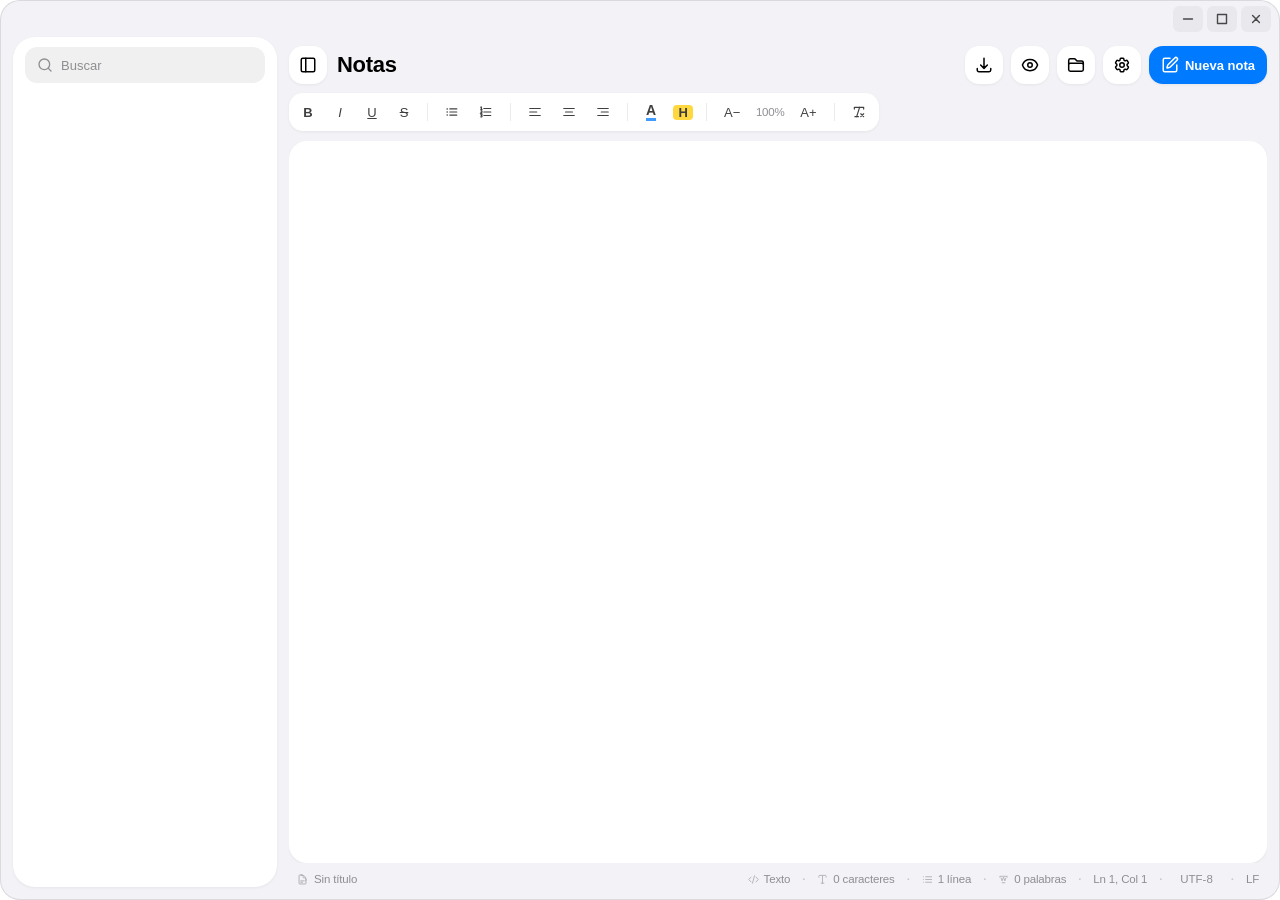
<file: src/index.html>
<!DOCTYPE html>
<html lang="es">
<head>
<meta charset="UTF-8">
<meta name="viewport" content="width=device-width,initial-scale=1.0,maximum-scale=1.0,minimum-scale=1.0,user-scalable=no">
<link rel="stylesheet" href="style.css">
<script src="bookos-palette.js"></script>
<title>Bloc de notas</title>
<script src="locales.js"></script>
<script src="i18n.js"></script>
</head>
<body>
<div class="main-container windowed" id="mc">
  <div class="titlebar" data-tauri-drag-region>
    <div class="controls">
      <button id="minimize" data-i18n-title="wm.minimize" title="Minimizar"><svg width="16" height="16" viewBox="0 0 16 16" fill="none" stroke="currentColor" stroke-width="1.4" stroke-linecap="round" stroke-linejoin="round"><path d="M3.5 8H12.5"/></svg></button>
      <button id="maximize" data-i18n-title="wm.maximize" title="Maximizar"><svg width="16" height="16" viewBox="0 0 16 16" fill="none" stroke="currentColor" stroke-width="1.4" stroke-linecap="round" stroke-linejoin="round"><path d="M3.5 3.5H12.5V12.5H3.5Z"/></svg></button>
      <button id="close" data-i18n-title="wm.close" title="Cerrar"><svg width="16" height="16" viewBox="0 0 16 16" fill="none" stroke="currentColor" stroke-width="1.4" stroke-linecap="round" stroke-linejoin="round"><path d="M4.6 4.6L11.4 11.4M11.4 4.6L4.6 11.4"/></svg></button>
    </div>
  </div>

  <div class="cuerpo">
  <aside class="lista" id="lista">
    <label class="lista-buscar">
      <svg width="16" height="16" viewBox="0 0 24 24" fill="none" stroke="currentColor" stroke-width="2" stroke-linecap="round" stroke-linejoin="round"><path d="m21 21-4.34-4.34"/><circle cx="11" cy="11" r="8"/></svg>
      <input type="text" id="lista-buscar" data-i18n-ph="notas.buscar" placeholder="Buscar" spellcheck="false" autocomplete="off">
    </label>
    <div class="lista-notas" id="lista-notas"></div>
  </aside>
  <div class="principal">
  <div class="cabecera">
    <button id="lista-btn" class="boton redondo" data-i18n-title="tb.lista" title="Mostrar u ocultar la lista" aria-label="Mostrar u ocultar la lista">
      <svg viewBox="0 0 24 24" fill="none" stroke="currentColor" stroke-width="2" stroke-linecap="round" stroke-linejoin="round"><rect width="18" height="18" x="3" y="3" rx="2"/><path d="M9 3v18"/></svg>
    </button>
    <div class="cab-nombre">
      <h1 class="cab-titulo" id="tb-title">Notas</h1>
      <span class="cab-cuenta solo-nota" id="lista-cuenta"></span>
    </div>
    <div class="cab-acciones">
      <button id="imagen-btn" class="boton redondo solo-nota" data-i18n-title="notas.imagen" title="Insertar imagen" aria-label="Insertar imagen">
        <svg viewBox="0 0 24 24" fill="none" stroke="currentColor" stroke-width="2" stroke-linecap="round" stroke-linejoin="round"><path d="M16 5h6"/><path d="M19 2v6"/><path d="M21 11.5V19a2 2 0 0 1-2 2H5a2 2 0 0 1-2-2V5a2 2 0 0 1 2-2h7.5"/><path d="m21 15-3.086-3.086a2 2 0 0 0-2.828 0L6 21"/><circle cx="9" cy="9" r="2"/></svg>
      </button>
      <button id="tareas-btn" class="boton redondo solo-nota" data-i18n-title="notas.tareas" title="Lista de tareas" aria-label="Lista de tareas">
        <svg viewBox="0 0 24 24" fill="none" stroke="currentColor" stroke-width="2" stroke-linecap="round" stroke-linejoin="round"><path d="M13 5h8"/><path d="M13 12h8"/><path d="M13 19h8"/><path d="m3 17 2 2 4-4"/><path d="m3 7 2 2 4-4"/></svg>
      </button>
      <button id="save-btn" class="boton redondo solo-archivo" data-i18n-title="tb.save" title="Guardar (Ctrl+S)" aria-label="Guardar">
        <svg viewBox="0 0 24 24" fill="none" stroke="currentColor" stroke-width="2" stroke-linecap="round" stroke-linejoin="round"><path d="M3 16.5v2.25A2.25 2.25 0 0 0 5.25 21h13.5A2.25 2.25 0 0 0 21 18.75V16.5M16.5 12 12 16.5m0 0L7.5 12m4.5 4.5V3"/></svg>
      </button>
      <button id="preview-btn" class="boton redondo solo-archivo" data-i18n-title="tb.preview" title="Previsualizar (Ctrl+P)" aria-label="Previsualizar">
        <svg viewBox="0 0 24 24" fill="none" stroke="currentColor" stroke-width="2" stroke-linecap="round" stroke-linejoin="round"><path d="M2.036 12.322a1.012 1.012 0 0 1 0-.639C3.423 7.51 7.36 4.5 12 4.5c4.638 0 8.573 3.007 9.963 7.178.07.207.07.431 0 .639C20.577 16.49 16.64 19.5 12 19.5c-4.638 0-8.573-3.007-9.963-7.178Z"/><path d="M15 12a3 3 0 1 1-6 0 3 3 0 0 1 6 0Z"/></svg>
      </button>
      <button id="open-btn" class="boton redondo" data-i18n-title="tb.open" title="Abrir (Ctrl+O)" aria-label="Abrir">
        <svg viewBox="0 0 24 24" fill="none" stroke="currentColor" stroke-width="2" stroke-linecap="round" stroke-linejoin="round"><path d="M2.25 12.75V12A2.25 2.25 0 0 1 4.5 9.75h15A2.25 2.25 0 0 1 21.75 12v.75m-8.69-6.44-2.12-2.12a1.5 1.5 0 0 0-1.061-.44H4.5A2.25 2.25 0 0 0 2.25 6v12a2.25 2.25 0 0 0 2.25 2.25h15A2.25 2.25 0 0 0 21.75 18V9a2.25 2.25 0 0 0-2.25-2.25h-5.379a1.5 1.5 0 0 1-1.06-.44Z"/></svg>
      </button>
      <button id="settings-btn" class="boton redondo" data-i18n-title="tb.settings" title="Ajustes" aria-label="Ajustes">
        <svg viewBox="0 0 24 24" fill="none" stroke="currentColor" stroke-width="2" stroke-linecap="round" stroke-linejoin="round"><path d="M9.594 3.94c.09-.542.56-.94 1.11-.94h2.593c.55 0 1.02.398 1.11.94l.213 1.281c.063.374.313.686.645.87.074.04.147.083.22.127.325.196.72.257 1.075.124l1.217-.456a1.125 1.125 0 0 1 1.37.49l1.296 2.247a1.125 1.125 0 0 1-.26 1.431l-1.003.827c-.293.241-.438.613-.43.992a7.723 7.723 0 0 1 0 .255c-.008.378.137.75.43.991l1.004.827c.424.35.534.955.26 1.43l-1.298 2.247a1.125 1.125 0 0 1-1.369.491l-1.217-.456c-.355-.133-.75-.072-1.076.124a6.47 6.47 0 0 1-.22.128c-.331.183-.581.495-.644.869l-.213 1.281c-.09.543-.56.94-1.11.94h-2.594c-.55 0-1.019-.398-1.11-.94l-.213-1.281c-.062-.374-.312-.686-.644-.87a6.52 6.52 0 0 1-.22-.127c-.325-.196-.72-.257-1.076-.124l-1.217.456a1.125 1.125 0 0 1-1.369-.49l-1.297-2.247a1.125 1.125 0 0 1 .26-1.431l1.004-.827c.292-.24.437-.613.43-.991a6.932 6.932 0 0 1 0-.255c.007-.38-.138-.751-.43-.992l-1.004-.827a1.125 1.125 0 0 1-.26-1.43l1.297-2.247a1.125 1.125 0 0 1 1.37-.491l1.216.456c.356.133.751.072 1.076-.124.072-.044.146-.086.22-.128.332-.183.582-.495.644-.869l.214-1.28Z"/><path d="M15 12a3 3 0 1 1-6 0 3 3 0 0 1 6 0Z"/></svg>
      </button>
      <button id="new-btn" class="boton primario" data-i18n-title="tb.new" title="Nueva nota (Ctrl+N)">
        <svg viewBox="0 0 24 24" fill="none" stroke="currentColor" stroke-width="2" stroke-linecap="round" stroke-linejoin="round"><path d="M12 3H5a2 2 0 0 0-2 2v14a2 2 0 0 0 2 2h14a2 2 0 0 0 2-2v-7"/><path d="M18.375 2.625a1 1 0 0 1 3 3l-9.013 9.014a2 2 0 0 1-.853.505l-2.873.84a.5.5 0 0 1-.62-.62l.84-2.873a2 2 0 0 1 .506-.852z"/></svg>
        <span data-i18n="notas.nueva">Nueva nota</span>
      </button>
    </div>
  </div>
  <div class="tabs" id="tabs-row"></div>
  <div class="toolbar" id="toolbar">
    <div class="formato">
    <button class="tool-btn" data-cmd="bold" title="Negrita (Ctrl+B)" aria-label="Negrita"><b>B</b></button>
    <button class="tool-btn" data-cmd="italic" title="Cursiva (Ctrl+I)" aria-label="Cursiva"><i>I</i></button>
    <button class="tool-btn" data-cmd="underline" title="Subrayado (Ctrl+U)" aria-label="Subrayado"><u>U</u></button>
    <button class="tool-btn" data-cmd="strikeThrough" title="Tachado" aria-label="Tachado"><s>S</s></button>
    <span class="tool-sep"></span>
    <button class="tool-btn" data-cmd="insertUnorderedList" title="Lista" aria-label="Lista">
      <svg width="14" height="14" viewBox="0 0 24 24" fill="none" stroke="currentColor" stroke-width="2" stroke-linecap="round"><path d="M8.25 6.75h12M8.25 12h12m-12 5.25h12M3.75 6.75h.007v.008H3.75V6.75Zm.375 0a.375.375 0 1 1-.75 0 .375.375 0 0 1 .75 0ZM3.75 12h.007v.008H3.75V12Zm.375 0a.375.375 0 1 1-.75 0 .375.375 0 0 1 .75 0Zm-.375 5.25h.007v.008H3.75v-.008Zm.375 0a.375.375 0 1 1-.75 0 .375.375 0 0 1 .75 0Z"/></svg>
    </button>
    <button class="tool-btn" data-cmd="insertOrderedList" title="Lista numerada" aria-label="Lista numerada">
      <svg width="14" height="14" viewBox="0 0 24 24" fill="none" stroke="currentColor" stroke-width="2" stroke-linecap="round"><path d="M8.242 5.992h12m-12 6.003H20.24m-12 5.999h12M4.117 7.495v-3.75H2.99m1.125 3.75H2.99m1.125 0H5.24m-1.92 2.577a1.125 1.125 0 1 1 1.591 1.59l-1.83 1.83h2.16M2.99 15.745h1.125a1.125 1.125 0 0 1 0 2.25H3.74m0-.002h.375a1.125 1.125 0 0 1 0 2.25H2.99"/></svg>
    </button>
    <span class="tool-sep"></span>
    <button class="tool-btn" data-cmd="justifyLeft" title="Izquierda" aria-label="Izquierda">
      <svg width="14" height="14" viewBox="0 0 24 24" fill="none" stroke="currentColor" stroke-width="2" stroke-linecap="round"><path d="M3 6h18M3 12h12M3 18h18"/></svg>
    </button>
    <button class="tool-btn" data-cmd="justifyCenter" title="Centro" aria-label="Centro">
      <svg width="14" height="14" viewBox="0 0 24 24" fill="none" stroke="currentColor" stroke-width="2" stroke-linecap="round"><path d="M3 6h18M6 12h12M3 18h18"/></svg>
    </button>
    <button class="tool-btn" data-cmd="justifyRight" title="Derecha" aria-label="Derecha">
      <svg width="14" height="14" viewBox="0 0 24 24" fill="none" stroke="currentColor" stroke-width="2" stroke-linecap="round"><path d="M3 6h18M9 12h12M3 18h18"/></svg>
    </button>
    <span class="tool-sep"></span>
    <label class="color-wrap" title="Color de texto">
      <span class="color-letter">A</span>
      <input type="color" id="color-text" value="#000000">
    </label>
    <label class="color-wrap" title="Color de fondo">
      <span class="color-letter color-letter-bg">H</span>
      <input type="color" id="color-bg" value="#ffff00">
    </label>
    <span class="tool-sep solo-archivo"></span>
    <button class="tool-btn solo-archivo" id="zoom-out" title="Reducir (Ctrl+-)" aria-label="Reducir">A−</button>
    <span class="zoom-val solo-archivo" id="zoom-val">100%</span>
    <button class="tool-btn solo-archivo" id="zoom-in" title="Aumentar (Ctrl++)" aria-label="Aumentar">A+</button>
    <span class="tool-sep"></span>
    <button class="tool-btn" data-cmd="removeFormat" title="Limpiar formato" aria-label="Limpiar formato">
      <svg width="14" height="14" viewBox="0 0 24 24" fill="none" stroke="currentColor" stroke-width="2" stroke-linecap="round" stroke-linejoin="round"><path d="M4 7V4h16v3"/><path d="M5 20h6"/><path d="M13 4L8 20"/><path d="M15 15l5 5M20 15l-5 5"/></svg>
    </button>
    </div>
    <button class="boton redondo solo-nota" id="borrar-nota" data-i18n-title="notas.borrar" title="Eliminar nota" aria-label="Eliminar nota">
      <svg viewBox="0 0 24 24" fill="none" stroke="currentColor" stroke-width="2" stroke-linecap="round" stroke-linejoin="round"><path d="M10 11v6"/><path d="M14 11v6"/><path d="M19 6v14a2 2 0 0 1-2 2H7a2 2 0 0 1-2-2V6"/><path d="M3 6h18"/><path d="M8 6V4a2 2 0 0 1 2-2h4a2 2 0 0 1 2 2v2"/></svg>
    </button>
  </div>

  <div class="page-wrap" id="page-wrap">
    <div class="page page-editor" id="page-editor">
      <div class="split" id="split">
        <div class="editor-wrap split-pane" id="editor-pane">
          <div class="editor-host" id="editor-host"></div>
        </div>
      </div>
      <div class="statusbar" id="statusbar">
        <span class="status-left solo-archivo">
          <svg viewBox="0 0 24 24" fill="none" stroke="currentColor" stroke-width="2" stroke-linecap="round" stroke-linejoin="round"><path d="M19.5 14.25v-2.625a3.375 3.375 0 0 0-3.375-3.375h-1.5A1.125 1.125 0 0 1 13.5 7.125v-1.5a3.375 3.375 0 0 0-3.375-3.375H8.25m0 12.75h7.5m-7.5 3H12M10.5 2.25H5.625c-.621 0-1.125.504-1.125 1.125v17.25c0 .621.504 1.125 1.125 1.125h12.75c.621 0 1.125-.504 1.125-1.125V11.25a9 9 0 0 0-9-9Z"/></svg>
          <span id="status-path">Sin título</span>
        </span>
        <span class="status-right">
          <span class="status-chip solo-archivo">
            <svg viewBox="0 0 24 24" fill="none" stroke="currentColor" stroke-width="2" stroke-linecap="round" stroke-linejoin="round"><path d="M17.25 6.75 22.5 12l-5.25 5.25m-10.5 0L1.5 12l5.25-5.25m7.5-3-4.5 16.5"/></svg>
            <span id="status-lang">Texto</span>
          </span>
          <span class="status-dot solo-archivo">·</span>
          <span class="status-chip">
            <svg viewBox="0 0 24 24" fill="none" stroke="currentColor" stroke-width="2" stroke-linecap="round" stroke-linejoin="round"><path d="M4 7V5a2 2 0 0 1 2-2h12a2 2 0 0 1 2 2v2"/><line x1="9" y1="20" x2="15" y2="20"/><line x1="12" y1="4" x2="12" y2="20"/></svg>
            <span id="status-chars">0 caracteres</span>
          </span>
          <span class="status-dot">·</span>
          <span class="status-chip">
            <svg viewBox="0 0 24 24" fill="none" stroke="currentColor" stroke-width="2" stroke-linecap="round" stroke-linejoin="round"><line x1="8" y1="6" x2="21" y2="6"/><line x1="8" y1="12" x2="21" y2="12"/><line x1="8" y1="18" x2="21" y2="18"/><line x1="3" y1="6" x2="3.01" y2="6"/><line x1="3" y1="12" x2="3.01" y2="12"/><line x1="3" y1="18" x2="3.01" y2="18"/></svg>
            <span id="status-lines">1 línea</span>
          </span>
          <span class="status-dot">·</span>
          <span class="status-chip">
            <svg viewBox="0 0 24 24" fill="none" stroke="currentColor" stroke-width="2" stroke-linecap="round" stroke-linejoin="round"><path d="M4 7V5h16v2"/><path d="M9 19h6"/><path d="M7 9l2 6 3-8 3 8 2-6"/></svg>
            <span id="status-words">0 palabras</span>
          </span>
          <span class="status-dot solo-archivo">·</span>
          <span class="status-chip solo-archivo" id="status-caret" title="Línea : Columna">Ln 1, Col 1</span>
          <span class="status-dot solo-archivo">·</span>
          <button class="status-chip status-button solo-archivo" id="status-encoding" title="Codificación · click para cambiar">UTF-8</button>
          <span class="status-dot solo-archivo">·</span>
          <span class="status-chip solo-archivo" id="status-eol" title="Fin de línea">LF</span>
        </span>
      </div>
    </div>

    <div class="page page-settings hidden" id="page-settings">
      <div class="settings-frame">
        <div class="section-header" data-i18n="sec.appearance">Apariencia</div>
        <div class="detail-card">
          <div class="detail-item detail-item-row">
            <div class="detail-texts"><div class="dt" data-i18n="theme">Tema</div><div class="ds" data-i18n="theme.ds">Sigue al sistema cuando es Automático</div></div>
            <div class="seg" id="seg-theme" data-key="theme">
              <button data-v="auto" data-i18n="theme.auto">Auto</button><button data-v="light" data-i18n="theme.light">Claro</button><button data-v="dark" data-i18n="theme.dark">Oscuro</button>
            </div>
          </div>
          <div class="detail-item detail-item-row">
            <div class="detail-texts"><div class="dt" data-i18n="font">Fuente</div><div class="ds" data-i18n="font.ds">Familia del editor</div></div>
            <div class="seg" id="seg-font" data-key="font">
              <button data-v="sans">Sans</button><button data-v="serif">Serif</button><button data-v="mono">Mono</button>
            </div>
          </div>
          <div class="detail-item detail-item-row">
            <div class="detail-texts"><div class="dt" data-i18n="ui.lang">Idioma de la interfaz</div><div class="ds" data-i18n="ui.lang.ds">Cambia el idioma de toda la aplicación</div></div>
            <select id="ui-lang" class="mini-select">
              <option value="auto">Auto</option>
              <option value="es">Español</option>
              <option value="en">English</option>
            </select>
          </div>
        </div>

        <div class="section-header" data-i18n="sec.editor">Editor</div>
        <div class="detail-card">
          <div class="detail-item detail-item-row">
            <div class="detail-texts"><div class="dt" data-i18n="editor.wrap">Ajuste de línea</div><div class="ds" data-i18n="editor.wrap.ds">Envolver texto al borde</div></div>
            <div class="toggle-switch" id="tg-wrap" role="switch" tabindex="0"></div>
          </div>
          <div class="detail-item detail-item-row">
            <div class="detail-texts"><div class="dt" data-i18n="editor.status">Mostrar barra de estado</div><div class="ds" data-i18n="editor.status.ds">Cuenta de caracteres y líneas</div></div>
            <div class="toggle-switch" id="tg-status" role="switch" tabindex="0"></div>
          </div>
          <div class="detail-item detail-item-row">
            <div class="detail-texts"><div class="dt" data-i18n="editor.accent">Resaltar archivos por color</div><div class="ds" data-i18n="editor.accent.ds">Fondo distinto según extensión</div></div>
            <div class="toggle-switch" id="tg-fileaccent" role="switch" tabindex="0"></div>
          </div>
          <div class="detail-item detail-item-row">
            <div class="detail-texts"><div class="dt" data-i18n="editor.restore">Restaurar sesión</div><div class="ds" data-i18n="editor.restore.ds">Reabrir pestañas al iniciar la app</div></div>
            <div class="toggle-switch" id="tg-restore" role="switch" tabindex="0"></div>
          </div>
          <div class="detail-item detail-item-row">
            <div class="detail-texts"><div class="dt" data-i18n="editor.autosave">Auto-guardado</div><div class="ds" data-i18n="editor.autosave.ds">Guarda solo los archivos con ruta tras escribir</div></div>
            <div class="toggle-switch" id="tg-autosave" role="switch" tabindex="0"></div>
          </div>
        </div>

        <div class="section-header" data-i18n="sec.preview">Previsualización</div>
        <div class="detail-card">
          <div class="detail-item detail-item-row">
            <div class="detail-texts"><div class="dt" data-i18n="yt.nocookie">YouTube sin cookies</div><div class="ds" data-i18n="yt.nocookie.ds">Usa youtube-nocookie.com + sin anotaciones</div></div>
            <div class="toggle-switch" id="tg-yt-nocookie" role="switch" tabindex="0"></div>
          </div>
          <div class="detail-item detail-item-row">
            <div class="detail-texts"><div class="dt" data-i18n="yt.direct">YouTube directo (sin /embed/)</div><div class="ds" data-i18n="yt.direct.ds">Para videos que prohíben embeber. Suele fallar por X-Frame-Options. Inténtalo si el embed dice "no disponible".</div></div>
            <div class="toggle-switch" id="tg-yt-direct" role="switch" tabindex="0"></div>
          </div>
        </div>

        <div class="section-header" data-i18n="sec.shortcuts">Atajos de teclado</div>
        <div class="detail-card">
          <div class="detail-item detail-item-row clickable" id="open-shortcuts">
            <div class="detail-texts">
              <div class="dt" data-i18n="sc.customize">Personalizar atajos</div>
              <div class="ds" data-i18n="sc.customize.ds">Abre el panel de atajos · click derecho una fila para editar</div>
            </div>
            <kbd class="kbd-hint">Ctrl+/</kbd>
          </div>
          <div class="detail-item detail-item-row clickable" id="reset-shortcuts">
            <div class="detail-texts">
              <div class="dt" data-i18n="sc.reset">Restablecer todos</div>
              <div class="ds" data-i18n="sc.reset.ds">Vuelve a los valores por defecto</div>
            </div>
          </div>
        </div>

        <div class="section-header" data-i18n="sec.about">Acerca de</div>
        <div class="detail-card">
          <div class="detail-item detail-item-row">
            <div class="detail-texts"><div class="dt">Bookos Notepad</div><div class="ds"><span data-i18n="about.versionPre">Versión</span> <span id="about-version">0.2.0</span> · BookOS</div></div>
          </div>
        </div>
      </div>
    </div>
  </div>
  </div>
  </div>
</div>

<div class="dialogo" id="dialogo-borrar" hidden>
  <div class="dialogo-caja" role="alertdialog" aria-modal="true" aria-labelledby="dialogo-borrar-titulo">
    <div class="dialogo-titulo" id="dialogo-borrar-titulo" data-i18n="notas.borrar.titulo">¿Eliminar esta nota?</div>
    <div class="dialogo-texto" id="dialogo-borrar-texto"></div>
    <div class="dialogo-botones">
      <button class="dialogo-btn" id="borrar-no" data-i18n="notas.borrar.no">Cancelar</button>
      <button class="dialogo-btn peligro" id="borrar-si" data-i18n="notas.borrar.si">Eliminar</button>
    </div>
  </div>
</div>

<div class="toast" id="toast" role="status" aria-live="polite"></div>
<script src="vendor/marked.min.js"></script>
<script src="tauri-bridge.js"></script>
<script src="main.js" type="module"></script>
</body>
</html>
</file>
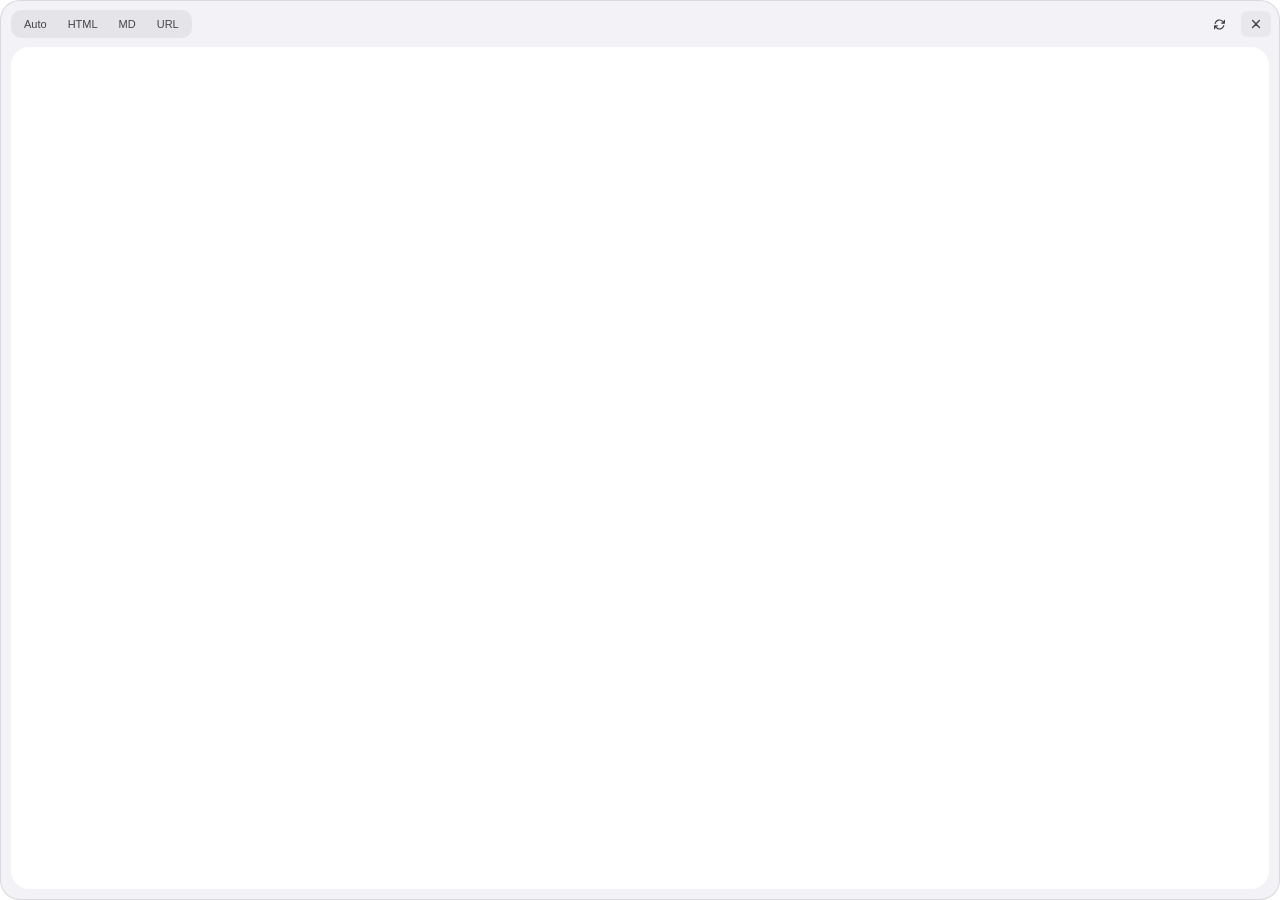
<file: src/preview.html>
<!DOCTYPE html>
<html lang="es">
<head>
<meta charset="UTF-8">
<meta name="viewport" content="width=device-width,initial-scale=1.0,maximum-scale=1.0,minimum-scale=1.0,user-scalable=no">
<link rel="stylesheet" href="style.css">
<script src="bookos-palette.js"></script>
<title>Vista previa</title>
<script src="locales.js"></script>
<script src="i18n.js"></script>
</head>
<body>
<div class="main-container windowed vp">
  <div class="vp-barra" data-tauri-drag-region>
    <div class="preview-mode-pills" id="preview-mode-pills">
              <button class="pill" data-pmode="auto" title="Automático según extensión">Auto</button>
              <button class="pill" data-pmode="html" title="Render HTML del editor">HTML</button>
              <button class="pill" data-pmode="md" title="Render Markdown del editor">MD</button>
              <button class="pill" data-pmode="url" title="Cargar URL externa">URL</button>
            </div>
    <div class="vp-titulo" id="vp-titulo"></div>
    <div class="vp-hueco" data-tauri-drag-region></div>
    <button class="tool-btn" id="preview-refresh" title="Recargar" aria-label="Recargar">
              <svg width="13" height="13" viewBox="0 0 24 24" fill="none" stroke="currentColor" stroke-width="2.2" stroke-linecap="round" stroke-linejoin="round"><path d="M16.023 9.348h4.992v-.001M2.985 19.644v-4.992m0 0h4.992m-4.993 0 3.181 3.183a8.25 8.25 0 0 0 13.803-3.7M4.031 9.865a8.25 8.25 0 0 1 13.803-3.7l3.181 3.182m0-4.991v4.99"/></svg>
            </button>
    <div class="controls">
      <button id="close" data-i18n-title="wm.close" title="Cerrar"><svg width="16" height="16" viewBox="0 0 16 16" fill="none" stroke="currentColor" stroke-width="1.4" stroke-linecap="round" stroke-linejoin="round"><path d="M4.6 4.6L11.4 11.4M11.4 4.6L4.6 11.4"/></svg></button>
    </div>
  </div>
  <div class="vp-url" id="vp-url" hidden>
    <input type="text" class="url-input" id="url-input" placeholder="https://… · youtube.com/watch?v=… · localhost:3000" spellcheck="false">
    <button class="tool-btn" id="url-go" title="Cargar (Enter)" aria-label="Cargar">
              <svg width="13" height="13" viewBox="0 0 24 24" fill="none" stroke="currentColor" stroke-width="2.2" stroke-linecap="round" stroke-linejoin="round"><path d="M13.5 4.5 21 12m0 0-7.5 7.5M21 12H3"/></svg>
            </button>
  </div>
  <div class="preview-body" id="preview-body"></div>
</div>

<div class="toast" id="toast" role="status" aria-live="polite"></div>
<script src="vendor/marked.min.js"></script>
<script src="tauri-bridge.js"></script>
<script src="preview.js" type="module"></script>
</body>
</html>
</file>
<file: src/style.css>
/* BookOS Notepad — visual cousin of bookos-settings, bookos-calc, bookos-clock */
:root{--bg:#f2f2f7;--card:#FFF;--tx:#000;--tx2:#8e8e93;--div:rgba(0,0,0,.08);--brd:rgba(0,0,0,.1);--hov:rgba(0,0,0,.04);--act:rgba(0,0,0,.08);--blue:#007aff;--sbg:rgba(0,0,0,.06);--toff:#e0e0e0;--green:#34c759;--red:#ff3b30;--orange:#ff9500;--yellow:#ffcc00;--purple:#af52de;--pink:#ff2d92;--teal:#5ac8fa;--ease:cubic-bezier(.22,.9,.3,1);--sh-sm:0 1px 3px rgba(0,0,0,.06);--sh-md:0 4px 16px rgba(0,0,0,.08);--sh-lg:0 8px 32px rgba(0,0,0,.16)}
:root.light-mode{--bg:#f2f2f7;--card:#FFF;--tx:#000;--tx2:#8e8e93;--div:rgba(0,0,0,.08);--brd:rgba(0,0,0,.1);--hov:rgba(0,0,0,.04);--act:rgba(0,0,0,.08);--blue:#007aff;--sbg:rgba(0,0,0,.06);--toff:#e0e0e0;--green:#34c759;--red:#ff3b30;--orange:#ff9500;--yellow:#ffcc00;--purple:#af52de;--pink:#ff2d92;--teal:#5ac8fa}
:root.dark-mode{--bg:#000;--card:#1c1c1e;--tx:#fff;--tx2:#8e8e93;--div:rgba(255,255,255,.08);--brd:rgba(255,255,255,.06);--hov:rgba(255,255,255,.06);--act:rgba(255,255,255,.1);--blue:#0a84ff;--sbg:rgba(255,255,255,.08);--toff:#48484a;--green:#30d158;--red:#ff453a;--orange:#ff9f0a;--yellow:#ffd60a;--purple:#bf5af2;--pink:#ff375f;--teal:#64d2ff;--sh-sm:0 1px 3px rgba(0,0,0,.3);--sh-md:0 4px 16px rgba(0,0,0,.4);--sh-lg:0 8px 32px rgba(0,0,0,.5)}
@media(prefers-color-scheme:dark){:root:not(.light-mode){--bg:#000;--card:#1c1c1e;--tx:#fff;--tx2:#8e8e93;--div:rgba(255,255,255,.08);--brd:rgba(255,255,255,.06);--hov:rgba(255,255,255,.06);--act:rgba(255,255,255,.1);--blue:#0a84ff;--sbg:rgba(255,255,255,.08);--toff:#48484a;--green:#30d158;--red:#ff453a;--orange:#ff9f0a;--yellow:#ffd60a;--purple:#bf5af2;--pink:#ff375f;--teal:#64d2ff;--sh-sm:0 1px 3px rgba(0,0,0,.3);--sh-md:0 4px 16px rgba(0,0,0,.4);--sh-lg:0 8px 32px rgba(0,0,0,.5)}}

*,*::before,*::after{box-sizing:border-box;margin:0;padding:0;-webkit-tap-highlight-color:transparent}
html,body{height:100%;overflow:hidden;background:transparent;outline:0}
html{-webkit-text-size-adjust:100%;text-size-adjust:100%}
*:focus{outline:none}
*:focus-visible{outline:2px solid var(--blue);outline-offset:2px;border-radius:6px}
button:focus-visible{outline-offset:-2px}
body{font-family:-apple-system,BlinkMacSystemFont,'Segoe UI','Noto Sans',Roboto,sans-serif;color:var(--tx);-webkit-font-smoothing:antialiased;-moz-osx-font-smoothing:grayscale;text-rendering:optimizeLegibility;letter-spacing:-.01em;user-select:none;-webkit-user-select:none}

/* #15 Scrollbar global custom */
*::-webkit-scrollbar{width:8px;height:8px}
*::-webkit-scrollbar-track{background:transparent}
*::-webkit-scrollbar-thumb{background:var(--toff);border-radius:4px;transition:background .2s}
*::-webkit-scrollbar-thumb:hover{background:var(--tx2)}
*{scrollbar-width:thin;scrollbar-color:var(--toff) transparent}

.main-container{width:100%;height:100%;background:var(--bg);display:flex;flex-direction:column;overflow:hidden}
.main-container.windowed{border-radius:20px;border:1px solid var(--brd)}
.main-container.fullscreen-note{border-radius:0;border:0}
.fullscreen-note.show-chrome .titlebar{transform:translateY(0)}
.fullscreen-note.show-chrome .toolbar{transform:translateY(0)}
.fullscreen-note .page-wrap{padding-top:0}
.fs-hotzone{position:fixed;top:0;left:0;right:0;height:14px;z-index:19;background:transparent}

/* Titlebar */


.tool-btn{background:0;border:0;color:var(--tx);cursor:pointer;height:30px;min-width:30px;padding:0 9px;border-radius:8px;font-family:inherit;font-size:13px;display:flex;align-items:center;justify-content:center;transition:opacity .15s var(--ease),background .15s var(--ease),color .15s var(--ease),transform .12s var(--ease);opacity:.75}
.tool-btn:hover{opacity:1;background:var(--hov)}
.tool-btn:active{transform:scale(.94)}
.tool-sep{width:1px;height:18px;background:var(--div);margin:0 6px;flex-shrink:0}
.zoom-val{font-size:11.5px;color:var(--tx2);min-width:38px;text-align:center;font-variant-numeric:tabular-nums;font-weight:500}
/* #7 Color pickers — distinct text vs bg */
.color-wrap{display:inline-flex;align-items:center;justify-content:center;width:30px;height:30px;border-radius:8px;cursor:pointer;position:relative;overflow:hidden;transition:opacity .15s var(--ease),background .15s var(--ease),transform .12s var(--ease);opacity:.75}
.color-wrap:hover{opacity:1;background:var(--hov)}
.color-wrap:active{transform:scale(.94)}
.color-wrap input[type=color]{position:absolute;inset:0;opacity:0;cursor:pointer;width:100%;height:100%;border:0;padding:0}
.color-letter{font-size:14px;font-weight:700;pointer-events:none;display:inline-flex;align-items:flex-end;justify-content:center;line-height:1;padding-bottom:1px;border-bottom:3px solid var(--blue)}
.color-letter-bg{border-bottom:0;background:var(--yellow);color:#000;padding:1px 5px;border-radius:4px;font-size:13px}

/* Pages */
.page-wrap{flex:1;min-height:0;overflow:hidden;position:relative}
.page{position:absolute;inset:0;display:flex;flex-direction:column;overflow:hidden}
.page.hidden{display:none}

@keyframes pageInR{from{opacity:0;transform:translate3d(36px,0,0)}to{opacity:1;transform:translate3d(0,0,0)}}
@keyframes pageInL{from{opacity:0;transform:translate3d(-36px,0,0)}to{opacity:1;transform:translate3d(0,0,0)}}
.page.slide-in-r{animation:pageInR .22s var(--ease)}
.page.slide-in-l{animation:pageInL .22s var(--ease)}

/* Split */
.split{flex:1;min-height:0;display:flex;flex-direction:row;overflow:hidden;position:relative}
.split-pane{min-width:0;min-height:0;display:flex;flex-direction:column;overflow:hidden}

.preview-mode-pills{display:inline-flex;background:var(--sbg);border-radius:10px;padding:3px;gap:1px;flex-shrink:0}
.pill{background:0;border:0;color:var(--tx);font-size:11px;font-weight:500;padding:5px 10px;border-radius:7px;cursor:pointer;font-family:inherit;transition:opacity .18s var(--ease),background .18s var(--ease),color .18s var(--ease);opacity:.7}
.pill:hover{opacity:1;background:var(--hov)}
.pill.on{background:var(--card);color:var(--blue);opacity:1;box-shadow:var(--sh-sm)}
.url-input{flex:1;min-width:0;background:var(--sbg);border:0;color:var(--tx);font-family:'JetBrains Mono','SF Mono',Menlo,monospace;font-size:11.5px;padding:8px 13px;border-radius:9px;outline:0;user-select:text;-webkit-user-select:text;letter-spacing:0;transition:background .15s var(--ease),box-shadow .15s var(--ease)}
.url-input::placeholder{color:var(--tx2);opacity:.55}
.url-input:focus{background:var(--card);box-shadow:0 0 0 2px var(--blue) inset}

/* YouTube floating action bar */
.yt-actions{position:absolute;bottom:14px;left:50%;transform:translateX(-50%);display:flex;gap:6px;background:var(--card);border:1px solid var(--brd);border-radius:14px;padding:5px;box-shadow:var(--sh-lg);z-index:5;backdrop-filter:blur(20px);-webkit-backdrop-filter:blur(20px)}
.yt-action{display:flex;align-items:center;gap:6px;background:var(--sbg);border:0;color:var(--tx);font-family:inherit;font-size:12px;font-weight:500;padding:7px 12px;border-radius:9px;cursor:pointer;transition:background .15s var(--ease),color .15s var(--ease),transform .12s var(--ease)}
.yt-action:hover{background:var(--blue);color:#fff}
.yt-action:active{transform:scale(.96)}

/* Preview body */
.preview-body{flex:1;min-height:0;background:var(--card);border-radius:18px;overflow:hidden;display:flex;flex-direction:column;position:relative;box-shadow:var(--sh-sm)}
.preview-body iframe{flex:1;width:100%;height:100%;border:0;background:#000;border-radius:18px}
.preview-body.yt-fit{align-items:stretch;justify-content:center;background:#000}
.preview-body.yt-fit iframe{flex:0 0 auto;width:100%;aspect-ratio:16/9;max-height:100%;height:auto}
.preview-md{flex:1;overflow:auto;padding:22px 26px;color:var(--tx);line-height:1.6;font-size:15px;user-select:text;-webkit-user-select:text}
.preview-md h1{font-size:1.8em;font-weight:700;margin:.6em 0 .35em;letter-spacing:-.5px}
.preview-md h2{font-size:1.45em;font-weight:700;margin:.7em 0 .3em;letter-spacing:-.3px;border-bottom:1px solid var(--div);padding-bottom:4px}
.preview-md h3{font-size:1.2em;font-weight:600;margin:.7em 0 .3em}
.preview-md h4,.preview-md h5,.preview-md h6{font-weight:600;margin:.6em 0 .25em}
.preview-md p{margin:.5em 0}
.preview-md a{color:var(--blue);text-decoration:none}
.preview-md a:hover{text-decoration:underline}
.preview-md code{background:var(--sbg);padding:1px 6px;border-radius:5px;font-family:'JetBrains Mono','SF Mono',Menlo,monospace;font-size:.88em}
.preview-md pre{background:var(--sbg);padding:12px 16px;border-radius:10px;overflow:auto;margin:.6em 0;font-size:13px}
.preview-md pre code{background:0;padding:0;border-radius:0;font-size:13px}
.preview-md ul,.preview-md ol{padding-left:24px;margin:.4em 0}
.preview-md li{margin:.15em 0}
.preview-md blockquote{border-left:3px solid var(--blue);padding:.2em 14px;color:var(--tx2);margin:.6em 0;background:var(--sbg);border-radius:0 8px 8px 0}
.preview-md img{max-width:100%;border-radius:8px}
.preview-md table{border-collapse:collapse;margin:.6em 0;font-size:13.5px}
.preview-md th,.preview-md td{border:1px solid var(--div);padding:6px 12px;text-align:left}
.preview-md th{background:var(--sbg);font-weight:600}
.preview-md hr{border:0;border-top:1px solid var(--div);margin:1em 0}
.preview-empty{flex:1;display:flex;flex-direction:column;align-items:center;justify-content:center;color:var(--tx2);font-size:13px;opacity:.6;gap:14px;padding:24px;text-align:center}
.preview-empty svg{opacity:.45;width:48px;height:48px}

/* #1 Editor — proper card with shadow */
.editor-wrap{flex:1;min-height:0;display:flex;flex-direction:column;padding:14px 18px 0;overflow:hidden}
.editor-host{flex:1;min-height:0;background:var(--card);border-radius:18px;display:flex;flex-direction:column;overflow:hidden;position:relative;transition:background .25s var(--ease),box-shadow .25s var(--ease);box-shadow:var(--sh-sm)}
.editor-host:focus-within{box-shadow:var(--sh-md)}
.editor-area{flex:1;min-height:0;overflow:auto;padding:22px 26px;color:var(--tx);font-size:15px;line-height:1.6;outline:0;user-select:text;-webkit-user-select:text;caret-color:var(--blue);font-family:-apple-system,sans-serif}
/* #11 Empty editor — center hint */
.editor-area[contenteditable=true]:empty::before{content:attr(data-placeholder);color:var(--tx2);opacity:.45;pointer-events:none;font-size:14px;font-style:italic}
.editor-area.nowrap{white-space:pre;overflow-wrap:normal}
.editor-area.wrap{white-space:pre-wrap;overflow-wrap:break-word;word-break:break-word}
.editor-area.font-sans{font-family:-apple-system,sans-serif}
.editor-area.font-serif{font-family:'New York','Times New Roman',Georgia,serif}
.editor-area.font-mono{font-family:'JetBrains Mono','Fira Code','SF Mono',Menlo,Consolas,monospace}

/* File-type accent */
.editor-host.ext-sh{background:linear-gradient(180deg,color-mix(in srgb,var(--green) 8%,var(--card)) 0,var(--card) 80px)}
.editor-host.ext-html{background:linear-gradient(180deg,color-mix(in srgb,var(--orange) 8%,var(--card)) 0,var(--card) 80px)}
.editor-host.ext-css{background:linear-gradient(180deg,color-mix(in srgb,var(--blue) 8%,var(--card)) 0,var(--card) 80px)}
.editor-host.ext-md{background:linear-gradient(180deg,color-mix(in srgb,var(--purple) 8%,var(--card)) 0,var(--card) 80px)}
.editor-host.ext-cfg{background:linear-gradient(180deg,color-mix(in srgb,var(--teal) 8%,var(--card)) 0,var(--card) 80px)}
.editor-host.ext-json{background:linear-gradient(180deg,color-mix(in srgb,var(--yellow) 9%,var(--card)) 0,var(--card) 80px)}
.editor-host.ext-py{background:linear-gradient(180deg,color-mix(in srgb,var(--blue) 7%,var(--card)) 0,var(--card) 80px)}
.editor-host.ext-js{background:linear-gradient(180deg,color-mix(in srgb,var(--yellow) 7%,var(--card)) 0,var(--card) 80px)}
.editor-host.ext-rs{background:linear-gradient(180deg,color-mix(in srgb,var(--orange) 9%,var(--card)) 0,var(--card) 80px)}
.editor-host.ext-txt{background:var(--card)}

.ext-badge{position:absolute;top:12px;right:16px;font-size:10.5px;font-weight:600;letter-spacing:.4px;text-transform:uppercase;padding:3px 10px;border-radius:8px;background:var(--sbg);color:var(--tx2);pointer-events:none;font-family:'JetBrains Mono','SF Mono',Menlo,monospace;z-index:2}
.ext-badge.ext-sh{background:color-mix(in srgb,var(--green) 20%,transparent);color:var(--green)}
.ext-badge.ext-html{background:color-mix(in srgb,var(--orange) 20%,transparent);color:var(--orange)}
.ext-badge.ext-css{background:color-mix(in srgb,var(--blue) 20%,transparent);color:var(--blue)}
.ext-badge.ext-md{background:color-mix(in srgb,var(--purple) 20%,transparent);color:var(--purple)}
.ext-badge.ext-cfg{background:color-mix(in srgb,var(--teal) 20%,transparent);color:var(--teal)}
.ext-badge.ext-json{background:color-mix(in srgb,var(--yellow) 25%,transparent);color:#a08000}
.dark-mode .ext-badge.ext-json{color:var(--yellow)}
.ext-badge.ext-py{background:color-mix(in srgb,var(--blue) 18%,transparent);color:var(--blue)}
.ext-badge.ext-js{background:color-mix(in srgb,var(--yellow) 22%,transparent);color:#a08000}
.dark-mode .ext-badge.ext-js{color:var(--yellow)}
.ext-badge.ext-rs{background:color-mix(in srgb,var(--orange) 20%,transparent);color:var(--orange)}

/* #3 Status bar — with icons + spacing */
.statusbar{display:flex;align-items:center;justify-content:space-between;padding:8px 26px 10px;font-size:11.5px;color:var(--tx2);flex-shrink:0;font-variant-numeric:tabular-nums;gap:14px}
.status-left{overflow:hidden;text-overflow:ellipsis;white-space:nowrap;flex:1;min-width:0;display:flex;align-items:center;gap:6px}
.status-left svg{width:11px;height:11px;flex-shrink:0;opacity:.7}
.status-right{display:flex;align-items:center;gap:12px;flex-shrink:0}
.status-chip{display:inline-flex;align-items:center;gap:5px}
.status-chip svg{width:11px;height:11px;opacity:.65}
.status-dot{opacity:.4;font-weight:600}
.statusbar.hidden{display:none}

/* Settings page */
.page-settings{padding:6px 20px 20px;overflow:hidden}
.settings-frame{width:100%;max-width:640px;margin:0 auto;flex:1;min-height:0;overflow-y:auto;scrollbar-width:none;padding-top:4px}
.settings-frame::-webkit-scrollbar{display:none}
.detail-card{background:var(--card);border-radius:18px;margin-bottom:14px;overflow:hidden;box-shadow:var(--sh-sm)}
.detail-item{display:flex;flex-direction:column;justify-content:center;padding:14px 20px;min-height:54px;position:relative;transition:background .15s var(--ease)}
.detail-item:not(:last-child)::after{content:"";position:absolute;bottom:0;left:20px;right:20px;height:.5px;background:var(--div)}
.detail-item-row{flex-direction:row;justify-content:space-between;align-items:center;gap:14px}
.detail-texts{display:flex;flex-direction:column;flex:1;min-width:0}
.dt{font-size:14px;font-weight:500}
.ds{font-size:11.5px;color:var(--tx2);margin-top:2px}
.section-header{font-size:12px;font-weight:500;color:var(--tx2);margin:18px 0 8px 6px;letter-spacing:.1px}
.page-title{font-size:28px;font-weight:700;letter-spacing:-.5px;margin:14px 6px 6px}

.seg{display:inline-flex;background:var(--sbg);border-radius:11px;padding:3px;gap:2px;flex-shrink:0}
.seg button{background:0;border:0;color:var(--tx);font-size:12.5px;font-weight:500;padding:6px 12px;border-radius:8px;cursor:pointer;font-family:inherit;transition:background .15s var(--ease),color .15s var(--ease),box-shadow .15s var(--ease);min-width:48px}
.seg button:hover:not(.on){background:var(--hov)}
.seg button.on{background:var(--card);color:var(--blue);box-shadow:var(--sh-sm)}

.toggle-switch{width:46px;height:28px;background:var(--toff);border-radius:14px;position:relative;cursor:pointer;transition:background .25s var(--ease);flex-shrink:0}
.toggle-switch.active{background:var(--blue)}
.toggle-switch::after{content:"";position:absolute;width:22px;height:22px;background:#fff;border-radius:50%;top:3px;left:3px;transition:transform .25s var(--ease);box-shadow:0 1px 3px rgba(0,0,0,.2)}
.toggle-switch.active::after{transform:translateX(18px)}

/* Toast */
.toast{position:fixed;bottom:24px;left:50%;transform:translate(-50%,30px);background:var(--card);color:var(--tx);border:1px solid var(--brd);font-size:13px;font-weight:500;padding:9px 18px;border-radius:18px;opacity:0;pointer-events:none;transition:opacity .2s var(--ease),transform .25s var(--ease);z-index:50;box-shadow:var(--sh-lg);backdrop-filter:blur(20px);-webkit-backdrop-filter:blur(20px)}
.toast.show{opacity:1;transform:translate(-50%,0)}

/* status clickable chip */
.status-button{background:0;border:0;color:var(--tx2);cursor:pointer;font:inherit;padding:2px 6px;border-radius:5px;transition:background .12s var(--ease),color .12s var(--ease)}
.status-button:hover{background:var(--hov);color:var(--tx)}

/* drag-drop hint */
body.dropping{position:relative}
body.dropping::after{content:"";position:fixed;inset:0;border:3px dashed var(--blue);border-radius:18px;pointer-events:none;z-index:200;background:color-mix(in srgb,var(--blue) 6%,transparent);animation:dropPulse .8s ease-in-out infinite alternate}
@keyframes dropPulse{from{opacity:.5}to{opacity:1}}

/* Update badge */
.update-badge{font-size:18px;line-height:1;flex-shrink:0;transition:color .2s var(--ease)}
.update-badge.hidden{display:none}
.update-badge.ok{color:var(--green)}
.update-badge.available{color:var(--orange);animation:badgePulse 2s var(--ease) infinite}
@keyframes badgePulse{0%,100%{opacity:1}50%{opacity:.5}}

/* clickable detail item */
.detail-item.clickable{cursor:pointer;transition:background .15s var(--ease)}
.detail-item.clickable:hover{background:var(--hov)}
.kbd-hint{font-family:'JetBrains Mono','SF Mono',Menlo,monospace;font-size:11px;background:var(--sbg);padding:3px 8px;border-radius:6px;color:var(--tx2);border:1px solid var(--div)}

/* ───── Shortcuts palette ───── */
.sc-palette{position:fixed;inset:0;z-index:100;display:none;align-items:flex-start;justify-content:center;padding-top:12vh}
.sc-palette.open{display:flex}
.sc-backdrop{position:absolute;inset:0;background:rgba(0,0,0,.4);backdrop-filter:blur(8px);-webkit-backdrop-filter:blur(8px);animation:scFade .18s var(--ease)}
.sc-card{position:relative;width:min(640px,92vw);max-height:75vh;background:var(--card);border:1px solid var(--brd);border-radius:18px;box-shadow:var(--sh-lg);display:flex;flex-direction:column;overflow:hidden;animation:scPop .22s var(--ease)}
@keyframes scFade{from{opacity:0}to{opacity:1}}
@keyframes scPop{from{opacity:0;transform:translateY(-12px) scale(.98)}to{opacity:1;transform:translateY(0) scale(1)}}
.sc-head{display:flex;align-items:center;gap:10px;padding:14px 16px;border-bottom:1px solid var(--div);flex-shrink:0}
.sc-head svg{color:var(--tx2);flex-shrink:0}
.sc-search{flex:1;background:0;border:0;color:var(--tx);font-family:inherit;font-size:14.5px;outline:0;font-weight:500;user-select:text;-webkit-user-select:text}
.sc-search::placeholder{color:var(--tx2);opacity:.7}
.sc-close{background:0;border:0;color:var(--tx2);font-size:20px;cursor:pointer;width:28px;height:28px;border-radius:7px;display:flex;align-items:center;justify-content:center;transition:.15s var(--ease)}
.sc-close:hover{background:var(--hov);color:var(--red)}
.sc-list{flex:1;overflow-y:auto;padding:6px 8px}
.sc-section{font-size:10.5px;font-weight:600;color:var(--tx2);text-transform:uppercase;letter-spacing:.6px;padding:14px 12px 6px;opacity:.7}
.sc-row{display:flex;align-items:center;justify-content:space-between;padding:9px 12px;border-radius:9px;cursor:pointer;transition:background .12s var(--ease);outline:none;gap:14px}
.sc-row:hover,.sc-row:focus-visible{background:var(--hov)}
.sc-row:focus-visible{box-shadow:0 0 0 2px var(--blue) inset}
.sc-label{font-size:13px;font-weight:500;flex:1;min-width:0;overflow:hidden;text-overflow:ellipsis;white-space:nowrap;display:inline-flex;align-items:center;gap:6px}
.sc-dot{color:var(--blue);font-size:9px;line-height:1}
.sc-combo{display:inline-flex;align-items:center;gap:3px;flex-shrink:0}
.sc-combo kbd{font-family:'JetBrains Mono','SF Mono',Menlo,monospace;font-size:11px;background:var(--sbg);padding:3px 8px;border-radius:5px;color:var(--tx);border:1px solid var(--div);min-width:22px;text-align:center;line-height:1.2;box-shadow:inset 0 -1px 0 var(--div)}
.sc-plus{color:var(--tx2);opacity:.5;font-size:10px;margin:0 1px}
.sc-disabled{color:var(--tx2);font-size:11px;opacity:.6;font-style:italic}
.sc-capturing{color:var(--blue);font-size:11px;font-style:italic;animation:scPulse 1s infinite}
@keyframes scPulse{0%,100%{opacity:1}50%{opacity:.5}}
.sc-empty{padding:36px;text-align:center;color:var(--tx2);font-size:13px;opacity:.6}
.sc-foot{display:flex;justify-content:space-between;align-items:center;gap:12px;padding:10px 16px;border-top:1px solid var(--div);font-size:11px;color:var(--tx2);flex-shrink:0;flex-wrap:wrap}
.sc-reset-all{background:0;border:0;color:var(--blue);cursor:pointer;font-family:inherit;font-size:11.5px;padding:4px 10px;border-radius:7px;transition:.15s var(--ease)}
.sc-reset-all:hover{background:var(--hov)}

/* mini-select for settings dropdowns */
.mini-select{background:var(--sbg);border:0;color:var(--tx);font-family:inherit;font-size:12.5px;font-weight:500;padding:7px 30px 7px 12px;border-radius:9px;outline:0;cursor:pointer;max-width:240px;text-overflow:ellipsis;appearance:none;-webkit-appearance:none;-moz-appearance:none;background-image:url("data:image/svg+xml;charset=utf-8,%3Csvg xmlns='http://www.w3.org/2000/svg' width='12' height='12' viewBox='0 0 24 24' fill='none' stroke='%238e8e93' stroke-width='2.4' stroke-linecap='round' stroke-linejoin='round'%3E%3Cpolyline points='6 9 12 15 18 9'/%3E%3C/svg%3E");background-repeat:no-repeat;background-position:right 10px center}
.mini-select option{background:var(--card);color:var(--tx);padding:6px}
.mini-select:focus{box-shadow:0 0 0 2px var(--blue) inset;background-color:var(--card)}

/* ───── FIND & REPLACE BAR ───── */
#find-bar{position:fixed;left:0;right:0;bottom:42px;z-index:60;background:var(--card);border-top:1px solid var(--brd);border-bottom:1px solid var(--brd);box-shadow:0 -4px 16px rgba(0,0,0,.18);padding:8px 14px;display:none;flex-direction:column;gap:6px;backdrop-filter:saturate(180%) blur(20px);animation:findIn .18s var(--ease)}
#find-bar.open{display:flex}
#find-bar:not(.show-replace) .find-replace-row{display:none}
@keyframes findIn{from{opacity:0;transform:translateY(100%)}to{opacity:1;transform:none}}
.find-row{display:flex;align-items:center;gap:5px}
#find-input,#replace-input{flex:1;background:var(--sbg);border:0;outline:0;color:var(--tx);font-family:inherit;font-size:13px;padding:7px 11px;border-radius:8px;min-width:0}
#find-input:focus,#replace-input:focus{box-shadow:0 0 0 2px var(--blue) inset}
.find-btn{background:transparent;border:0;color:var(--tx2);width:28px;height:28px;border-radius:7px;cursor:pointer;font-size:15px;line-height:1;display:flex;align-items:center;justify-content:center;transition:background .12s,color .12s;flex:0 0 auto}
.find-btn:hover{background:var(--hov);color:var(--tx)}
.find-btn.active{background:var(--blue);color:#fff}
.find-btn.find-text{width:auto;padding:0 11px;font-size:12px;font-weight:600}
.find-count{font-size:11.5px;color:var(--tx2);min-width:62px;text-align:right;font-variant-numeric:tabular-nums;padding:0 2px}

/* Native dropdown popup follows dark/light theme (webkit2gtk honors color-scheme) */
:root.dark-mode .mini-select,:root.dark-mode #ui-lang{color-scheme:dark}
:root.light-mode .mini-select,:root.light-mode #ui-lang{color-scheme:light}
@media(prefers-color-scheme:dark){:root:not(.light-mode) .mini-select,:root:not(.light-mode) #ui-lang{color-scheme:dark}}
.mini-select option{background-color:var(--card);color:var(--tx)}
.mini-select option:checked,.mini-select option:hover{background-color:var(--blue);color:#fff}

/* Highlight all find matches (CSS Custom Highlight API) */
::highlight(find-match){background-color:rgba(255,204,0,.45);color:inherit}
:root.dark-mode ::highlight(find-match){background-color:rgba(255,214,10,.4)}
mark.find-hl{background-color:rgba(255,204,0,.45);color:inherit;border-radius:2px}
:root.dark-mode mark.find-hl{background-color:rgba(255,214,10,.4);color:inherit}

/* ═════ Estructura: la del explorador de BookOS (explorer/src/style.css) ═════
   Barra lateral en tarjeta, cabecera con el título y botones-píldora, pestañas
   en una barra segmentada. Las medidas son las suyas para que las dos apps se
   lean como la misma familia. */
:root{--onaccent:var(--on-accent,#fff);--corta:.12s cubic-bezier(.4,0,.2,1)}
[hidden]{display:none!important}
button{font-family:inherit;color:inherit;background:0;border:0;cursor:pointer}

.titlebar{height:36px;display:flex;align-items:center;justify-content:flex-end;padding:0 8px 0 16px;flex-shrink:0}
.controls{display:flex;gap:4px;-webkit-app-region:no-drag}
.controls button{width:30px;height:26px;border-radius:6px;background:var(--sbg);opacity:.7;display:flex;align-items:center;justify-content:center;transition:background var(--corta),opacity var(--corta),color var(--corta)}
.controls button:hover{opacity:1;background:var(--act)}
#close:hover{background:var(--red);color:#fff}

.cuerpo{flex:1;min-height:0;display:flex;gap:12px;padding:0 12px 12px}
.principal{flex:1;min-width:0;display:flex;flex-direction:column}

/* 264px: los 216 del explorador se quedan cortos para título + fecha + extracto */
.lista{width:264px;flex-shrink:0;display:flex;flex-direction:column;background:var(--card);border-radius:22px;padding:10px 8px 0;box-shadow:var(--sh-sm)}
.dark-mode .lista,.dark-mode .boton,.dark-mode .tabs,.dark-mode .formato{box-shadow:none}
.sin-lista .lista,.fullscreen-note .lista{display:none}
.lista-buscar{display:flex;align-items:center;gap:8px;height:36px;margin:0 4px;padding:0 12px;background:var(--sbg);border-radius:12px;color:var(--tx2);flex-shrink:0}
.lista-buscar:focus-within{box-shadow:0 0 0 2px var(--blue) inset}
.lista-buscar svg{flex-shrink:0}
.lista-buscar input{flex:1;min-width:0;background:0;border:0;color:var(--tx);font-family:inherit;font-size:13px;user-select:text;-webkit-user-select:text}
.lista-buscar input::placeholder{color:var(--tx2)}
.lista-notas{flex:1;min-height:0;overflow-y:auto;scrollbar-width:none;padding-bottom:10px}
.lista-notas::-webkit-scrollbar{display:none}
.grupo-cab{font-size:12px;font-weight:500;color:var(--tx2);padding:16px 12px 6px}
.nota-item{display:flex;align-items:center;gap:10px;width:100%;min-height:56px;margin-bottom:2px;padding:8px 12px;border-radius:14px;text-align:left;transition:background var(--corta)}
.nota-item:hover{background:var(--hov)}
.nota-item.sel{background:color-mix(in srgb,var(--blue) 10%,transparent)}
.nota-textos{flex:1;min-width:0;display:flex;flex-direction:column;gap:2px}
.nota-nombre,.nota-extracto{overflow:hidden;text-overflow:ellipsis;white-space:nowrap}
.nota-nombre{font-size:14px;font-weight:500}
.nota-item.sel .nota-nombre{font-weight:600}
.nota-extracto{font-size:11.5px;color:var(--tx2)}
.nota-cuando{color:var(--tx);margin-right:6px;font-variant-numeric:tabular-nums}
.nota-mini{width:40px;height:40px;border-radius:8px;object-fit:cover;flex-shrink:0}
.lista-aviso{font-size:13px;color:var(--tx2);text-align:center;line-height:1.5;padding:28px 12px;overflow-wrap:anywhere}
.lista-aviso button{display:block;margin:12px auto 0;background:var(--hov);font-size:13px;font-weight:600;padding:8px 18px;border-radius:12px}

.cabecera{height:56px;display:flex;align-items:center;gap:10px;flex-shrink:0}
.cab-nombre{flex:1;min-width:0;display:flex;align-items:baseline;gap:10px}
.cab-titulo{font-size:22px;font-weight:700;letter-spacing:-.3px;overflow:hidden;text-overflow:ellipsis;white-space:nowrap}
.cab-cuenta{font-size:12px;color:var(--tx2);white-space:nowrap}
.cab-acciones{display:flex;align-items:center;gap:8px;flex-shrink:0}
.boton{height:38px;border-radius:14px;background:var(--card);display:flex;align-items:center;gap:6px;padding:0 12px;font-size:13px;font-weight:600;flex-shrink:0;box-shadow:var(--sh-sm);transition:background var(--corta),color var(--corta),transform var(--corta)}
.boton:hover{background:color-mix(in srgb,var(--card) 88%,var(--tx) 12%)}
.boton:active{transform:scale(.96)}
.boton.redondo{width:38px;padding:0;justify-content:center}
.boton svg{width:18px;height:18px}
.boton.primario,.boton.active{background:var(--blue);color:var(--onaccent)}
.boton.primario:hover,.boton.active:hover{background:color-mix(in srgb,var(--blue) 88%,var(--onaccent) 12%)}

.tabs{display:flex;gap:2px;background:var(--card);border-radius:14px;padding:3px;margin-bottom:10px;overflow-x:auto;scrollbar-width:none;flex-shrink:0;box-shadow:var(--sh-sm)}
.tabs::-webkit-scrollbar{display:none}
.tabs:empty,.fullscreen-note .tabs,.fullscreen-note .cabecera{display:none}
/* Ancho tope y no reparto a partes iguales como en el explorador: aquí puede
   haber una sola pestaña, y ocupando toda la barra parecía un botón enorme */
.tab{flex:0 1 200px;min-width:0;height:28px;border-radius:10px;display:flex;align-items:center;justify-content:center;gap:6px;padding:0 10px;font-size:13px;font-weight:500;cursor:pointer;transition:background var(--corta),color var(--corta)}
.tab:hover:not(.active){background:var(--hov)}
.tab.active{background:var(--blue);color:var(--onaccent);font-weight:600}
.tab .tab-name{overflow:hidden;text-overflow:ellipsis;white-space:nowrap}
.tab .tab-dot{width:7px;height:7px;border-radius:50%;background:var(--orange);flex-shrink:0;display:none}
.tab.dirty .tab-dot{display:block}
.tab .tab-close{width:16px;height:16px;border-radius:6px;flex-shrink:0;opacity:0;display:flex;align-items:center;justify-content:center;margin-right:-4px;transition:opacity var(--corta),background var(--corta)}
.tab .tab-close svg{width:14px;height:14px}
.tab:hover .tab-close,.tab.active .tab-close{opacity:.6}
.tab .tab-close:hover{opacity:1;background:var(--act)}

.toolbar{display:flex;align-items:center;gap:8px;padding-bottom:10px;flex-shrink:0}
.formato{display:flex;align-items:center;flex-wrap:wrap;gap:2px;min-height:38px;padding:4px;background:var(--card);border-radius:14px;box-shadow:var(--sh-sm)}
.formato .tool-btn{border-radius:10px}
.tool-btn.active{opacity:1;background:var(--blue);color:var(--onaccent)}
#borrar-nota{margin-left:auto}
.fullscreen-note .cuerpo{padding:0}
.fullscreen-note .titlebar,.fullscreen-note .toolbar{position:fixed;left:0;right:0;background:var(--bg);z-index:20;transform:translateY(-100%);transition:transform .28s var(--ease)}
.fullscreen-note .titlebar{top:0}
.fullscreen-note .toolbar{top:36px;padding:0 12px 10px;border-bottom:1px solid var(--div)}

/* ───── Modos: nota / archivo / ajustes ───── */
/* El zoom sale de la barra en las notas: sigue en Ctrl+rueda y Ctrl+± */
.modo-nota .solo-archivo,.main-container:not(.modo-nota) .solo-nota,.en-ajustes .solo-nota,.en-ajustes .solo-archivo{display:none}
.editor-wrap{padding:0}
.statusbar{padding:8px 8px 0}
.page-settings{padding:0}

/* ───── La nota: se escribe sobre el fondo, como el contenido del explorador ───── */
.modo-nota .editor-host{border-radius:22px}
.dark-mode .modo-nota .editor-host{box-shadow:none}
.nota-cabecera{flex-shrink:0;display:flex;align-items:center;justify-content:center;flex-wrap:wrap;gap:6px 12px;padding:14px 26px 0}
.nota-fecha{font-size:12px;color:var(--tx2);font-variant-numeric:tabular-nums}
.nota-guardado{background:none;border:0;color:var(--tx2);font:inherit;font-size:11px;padding:2px 0}
.nota-guardado.error{color:var(--red);cursor:pointer;text-decoration:underline}
.editor-area.nota{padding:12px 26px 40px;position:relative}
/* 22/15 en em para que el título siga al zoom */
.editor-area.nota>:first-child,.editor-area.nota.vacia::before{font-size:1.4667em;font-weight:700;letter-spacing:-.3px;line-height:1.3;padding-bottom:4px}
/* Fuera del flujo: dentro del <div> del título el cursor quedaría detrás del texto de ayuda */
.editor-area.nota.vacia::before{content:attr(data-placeholder);position:absolute;top:12px;left:26px;color:var(--tx2);opacity:.45;pointer-events:none}
/* En cualquier editor, no solo en notas: sin tope una imagen entra a su tamaño
   real y desborda la ventana */
.editor-area img{cursor:pointer;display:block;max-width:100%;height:auto;border-radius:14px;margin:8px 0}
.img-capa{position:absolute;overflow:hidden;pointer-events:none;z-index:5}
.img-marco{position:absolute;border:2px solid var(--blue);border-radius:14px;pointer-events:none}
.img-asa{position:absolute;width:14px;height:14px;border-radius:50%;background:var(--blue);border:2px solid var(--card);pointer-events:auto;touch-action:none}
.img-asa.sup-izq{left:-8px;top:-8px;cursor:nwse-resize}
.img-asa.sup-der{right:-8px;top:-8px;cursor:nesw-resize}
.img-asa.inf-izq{left:-8px;bottom:-8px;cursor:nesw-resize}
.img-asa.inf-der{right:-8px;bottom:-8px;cursor:nwse-resize}
.img-acciones{flex-shrink:0;align-self:flex-end;max-width:calc(100% - 24px);display:flex;flex-wrap:wrap;gap:4px;margin:8px 12px 0;padding:5px;border:1px solid var(--brd);border-radius:12px;background:var(--card);box-shadow:var(--sh-sm)}
.img-acciones button{display:flex;align-items:center;justify-content:center;min-height:30px;padding:5px 8px;border-radius:8px;background:none;color:var(--tx);font:inherit;font-size:12px;cursor:pointer}
.img-acciones button:hover{background:var(--hov)}
.img-acciones button[aria-pressed=true]{background:var(--blue);color:var(--onaccent,#fff)}
.img-acciones svg{width:18px;height:18px}
/* El reset global deja las listas sin sangría y las viñetas caían fuera */
.editor-area.nota ul,.editor-area.nota ol{padding-left:24px}
.editor-area.nota ul.tareas{list-style:none;padding-left:0}
.editor-area.nota ul.tareas>li{position:relative;padding-left:30px}
.editor-area.nota ul.tareas>li::before{content:"";position:absolute;left:0;top:.2em;width:18px;height:18px;border-radius:50%;border:1.5px solid var(--tx2);cursor:pointer}
.editor-area.nota ul.tareas>li.hecha{color:var(--tx2);text-decoration:line-through}
.editor-area.nota ul.tareas>li.hecha::before{background:var(--blue);border-color:var(--blue)}
/* El visto es una máscara y no un «✓» de texto: sigue a --onaccent en cualquier paleta */
.editor-area.nota ul.tareas>li.hecha::after{content:"";position:absolute;left:0;top:.2em;width:18px;height:18px;pointer-events:none;background:var(--onaccent);-webkit-mask:url("data:image/svg+xml,%3Csvg xmlns='http://www.w3.org/2000/svg' viewBox='0 0 24 24' fill='none' stroke='%23000' stroke-width='3' stroke-linecap='round' stroke-linejoin='round'%3E%3Cpath d='M20 6 9 17l-5-5'/%3E%3C/svg%3E") center/12px no-repeat;mask:url("data:image/svg+xml,%3Csvg xmlns='http://www.w3.org/2000/svg' viewBox='0 0 24 24' fill='none' stroke='%23000' stroke-width='3' stroke-linecap='round' stroke-linejoin='round'%3E%3Cpath d='M20 6 9 17l-5-5'/%3E%3C/svg%3E") center/12px no-repeat}

/* Diálogo de confirmación */
.dialogo{position:fixed;inset:0;z-index:110;display:flex;align-items:center;justify-content:center;background:rgba(0,0,0,.45);backdrop-filter:blur(6px);-webkit-backdrop-filter:blur(6px);border-radius:20px}
.dialogo-caja{width:310px;background:var(--card);border-radius:26px;padding:28px 24px 20px;box-shadow:0 20px 56px rgba(0,0,0,.3);animation:dialogoPop .25s cubic-bezier(.34,1.4,.64,1)}
@keyframes dialogoPop{from{opacity:0;transform:scale(.94)}to{opacity:1;transform:none}}
.dialogo-titulo{font-size:17px;font-weight:700;text-align:center;line-height:1.3}
.dialogo-texto{font-size:13px;color:var(--tx2);text-align:center;line-height:1.5;margin-top:8px;overflow-wrap:anywhere}
.dialogo-botones{display:flex;gap:10px;margin-top:22px}
.dialogo-btn{flex:1;height:48px;border-radius:14px;background:var(--hov);font-size:15px;font-weight:600}
.dialogo-btn.peligro{background:var(--red);color:#fff}

/* ───── Ventana de vista previa (preview.html) ───── */
.vp-barra{height:46px;display:flex;align-items:center;gap:6px;padding:0 8px 0 10px;flex-shrink:0;position:relative}
/* Centrado en la barra entera, no entre los botones (§11.2) */
.vp-titulo{position:absolute;left:190px;right:190px;text-align:center;font-size:13px;font-weight:600;overflow:hidden;text-overflow:ellipsis;white-space:nowrap;pointer-events:none}
.vp-hueco{flex:1;align-self:stretch}
.vp-url{display:flex;align-items:center;gap:6px;padding:0 10px 8px;flex-shrink:0}
.vp .preview-body{margin:0 10px 10px;box-shadow:none}

/* Por debajo de 900px la lista se esconde: con 264px de lista y 12 de hueco
   el título «Notas» quedaba aplastado y la barra de formato se partía en dos filas */
@media(max-width:900px){
  .lista{display:none}
  .sin-lista .lista{display:none}
  .cab-cuenta,#lista-btn{display:none}
  .cab-titulo{min-width:0}
  .formato{flex-wrap:nowrap;overflow-x:auto;scrollbar-width:none;min-width:0}
  .formato::-webkit-scrollbar{display:none}
  .toolbar{min-width:0}
  .toolbar .formato{flex:1}
}
</file>
